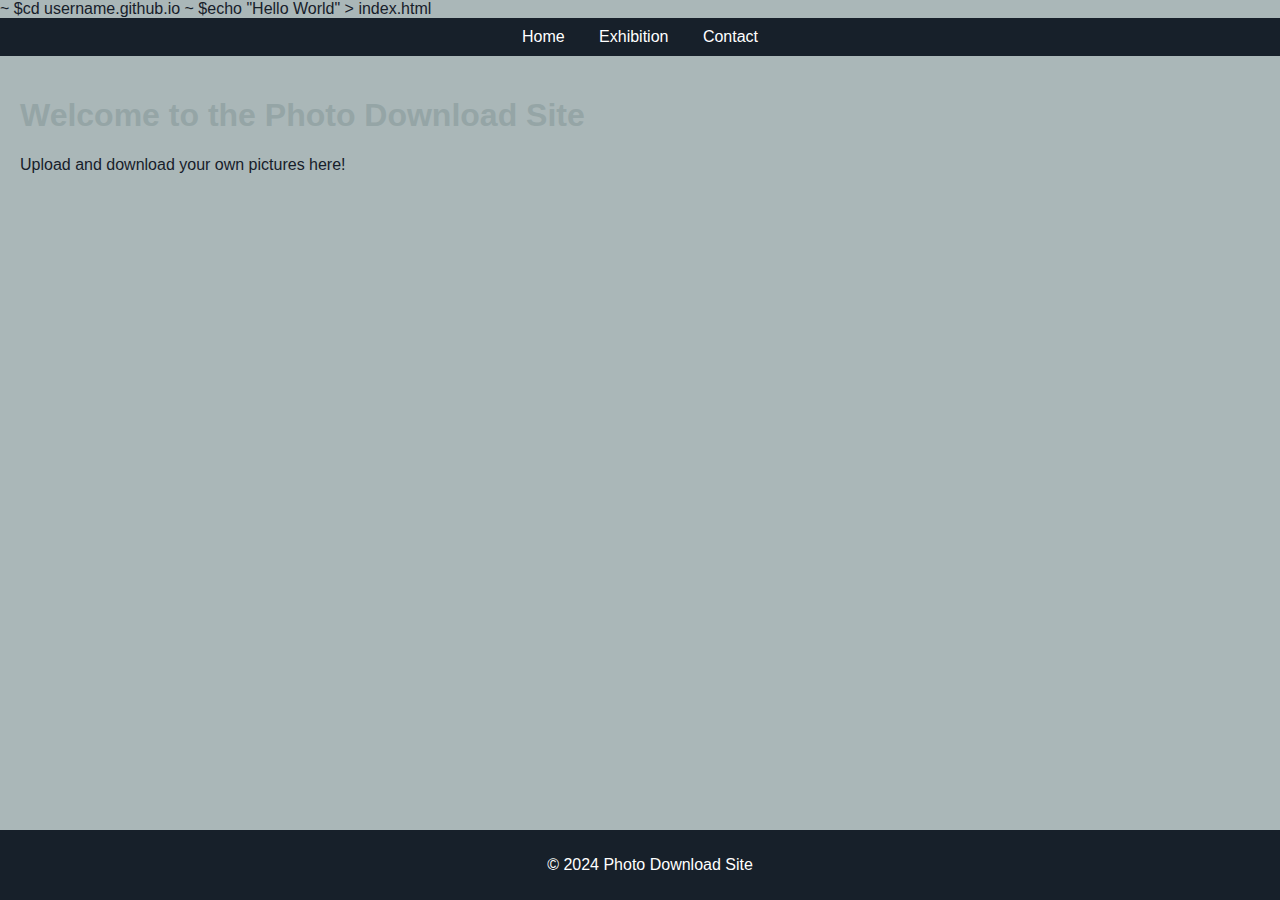
<file: index.html>
<!DOCTYPE html>
<html lang="en">
<head>
    <meta charset="UTF-8">
    <meta name="viewport" content="width=device-width, initial-scale=1.0">
    <title>Photo Download Site</title>
    <link rel="stylesheet" href="styles.css">
    ~ $cd username.github.io
    ~ $echo "Hello World" > index.html
</head>
<body>
    <header>
        <nav>
            <a href="index.html">Home</a>
            <a href="exhibition.html">Exhibition</a>
            <a href="contact.html">Contact</a>
        </nav>
    </header>

    <main>
        <h1>Welcome to the Photo Download Site</h1>
        <p>Upload and download your own pictures here!</p>
    </main>

    <footer>
        <p>&copy; 2024 Photo Download Site</p>
    </footer>
</body>
</html>
</file>
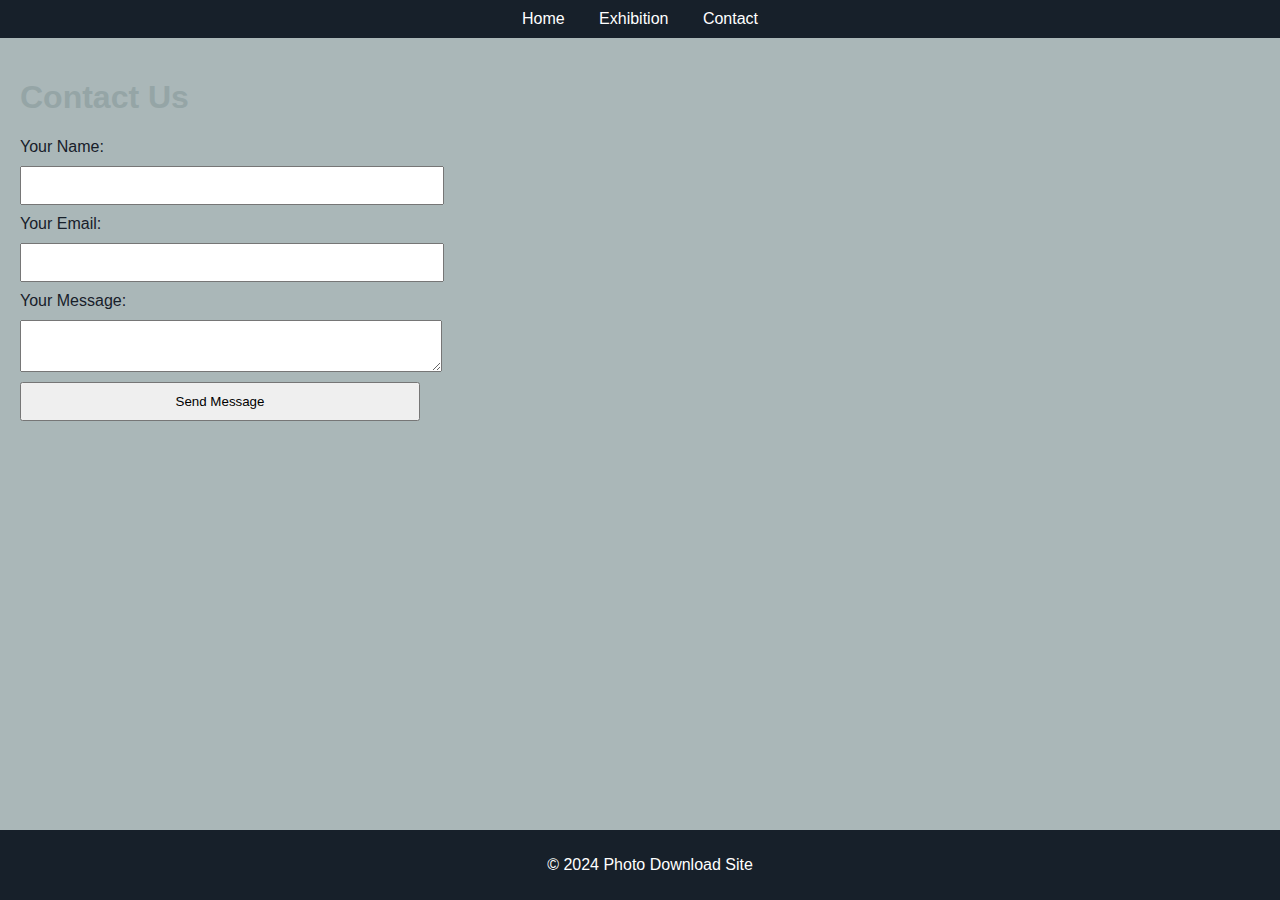
<file: contact.html>
<!DOCTYPE html>
<html lang="en">
<head>
    <meta charset="UTF-8">
    <meta name="viewport" content="width=device-width, initial-scale=1.0">
    <title>Contact - Photo Download Site</title>
    <link rel="stylesheet" href="styles.css">
</head>
<body>
    <header>
        <nav>
            <a href="index.html">Home</a>
            <a href="exhibition.html">Exhibition</a>
            <a href="contact.html">Contact</a>
        </nav>
    </header>

    <main>
        <h1>Contact Us</h1>
        <form>
            <label for="name">Your Name:</label>
            <input type="text" id="name" name="name" required>

            <label for="email">Your Email:</label>
            <input type="email" id="email" name="email" required>

            <label for="message">Your Message:</label>
            <textarea id="message" name="message" required></textarea>

            <button type="submit">Send Message</button>
        </form>
    </main>

    <footer>
        <p>&copy; 2024 Photo Download Site</p>
    </footer>
</body>
</html>
</file>
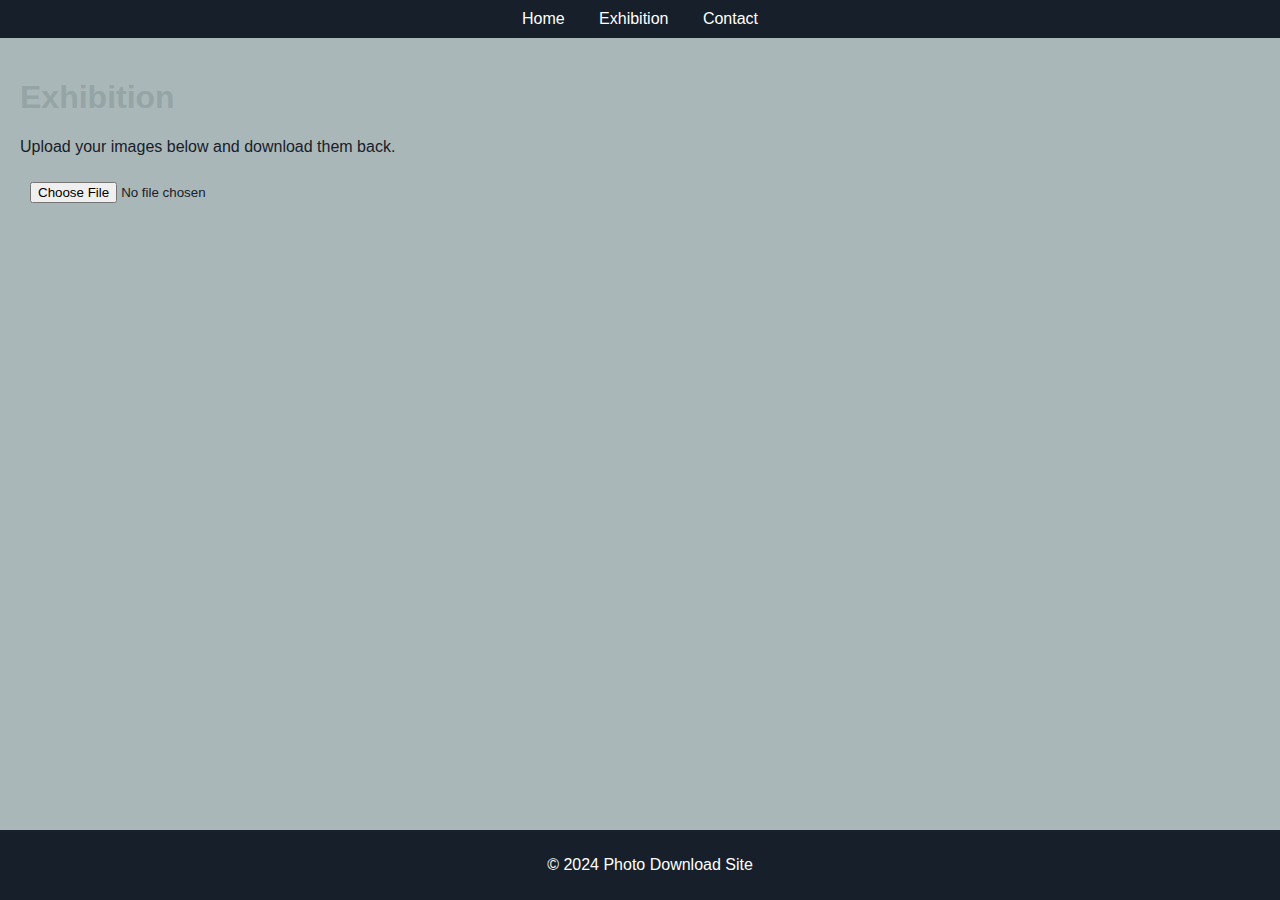
<file: exhibition.html>
<!DOCTYPE html>
<html lang="en">
<head>
    <meta charset="UTF-8">
    <meta name="viewport" content="width=device-width, initial-scale=1.0">
    <title>Exhibition - Photo Download Site</title>
    <link rel="stylesheet" href="styles.css">
</head>
<body>
    <header>
        <nav>
            <a href="index.html">Home</a>
            <a href="exhibition.html">Exhibition</a>
            <a href="contact.html">Contact</a>
        </nav>
    </header>

    <main>
        <h1>Exhibition</h1>
        <p>Upload your images below and download them back.</p>

        <input type="file" id="upload" accept="image/*">
        <div id="gallery"></div>
    </main>

    <footer>
        <p>&copy; 2024 Photo Download Site</p>
    </footer>

    <script>
        const uploadInput = document.getElementById('upload');
        const gallery = document.getElementById('gallery');

        uploadInput.addEventListener('change', (event) => {
            const file = event.target.files[0];
            if (file && file.type.startsWith('image/')) {
                const reader = new FileReader();
                reader.onload = function (e) {
                    const img = document.createElement('img');
                    img.src = e.target.result;
                    img.alt = file.name;

                    const link = document.createElement('a');
                    link.href = e.target.result;
                    link.download = file.name;
                    link.textContent = 'Download';

                    const imgContainer = document.createElement('div');
                    imgContainer.classList.add('img-container');
                    imgContainer.appendChild(img);
                    imgContainer.appendChild(link);

                    gallery.appendChild(imgContainer);
                };
                reader.readAsDataURL(file);
            }
        });
    </script>
</body>
</html>
</file>
<file: styles.css>
body {
    font-family: Arial, sans-serif;
    background-color: #AAB7B8;
    color: #17202A;
    margin: 0;
    padding: 0;
}

header {
    background-color: #17202A;
    color: white;
    padding: 10px;
    text-align: center;
}

nav a {
    color: white;
    margin: 0 15px;
    text-decoration: none;
}

main {
    padding: 20px;
}

h1 {
    color: #95A5A6;
}

footer {
    background-color: #17202A;
    color: white;
    text-align: center;
    padding: 10px;
    position: fixed;
    width: 100%;
    bottom: 0;
}

input, textarea, button {
    display: block;
    margin: 10px 0;
    padding: 10px;
    width: 100%;
    max-width: 400px;
}

#gallery {
    display: flex;
    flex-wrap: wrap;
    gap: 15px;
    margin-top: 20px;
}

.img-container {
    position: relative;
}

.img-container img {
    width: 200px;
    height: auto;
    border: 2px solid #17202A;
}

.img-container a {
    display: block;
    text-align: center;
    margin-top: 5px;
    color: #17202A;
    text-decoration: none;
    font-weight: bold;
}
</file>
